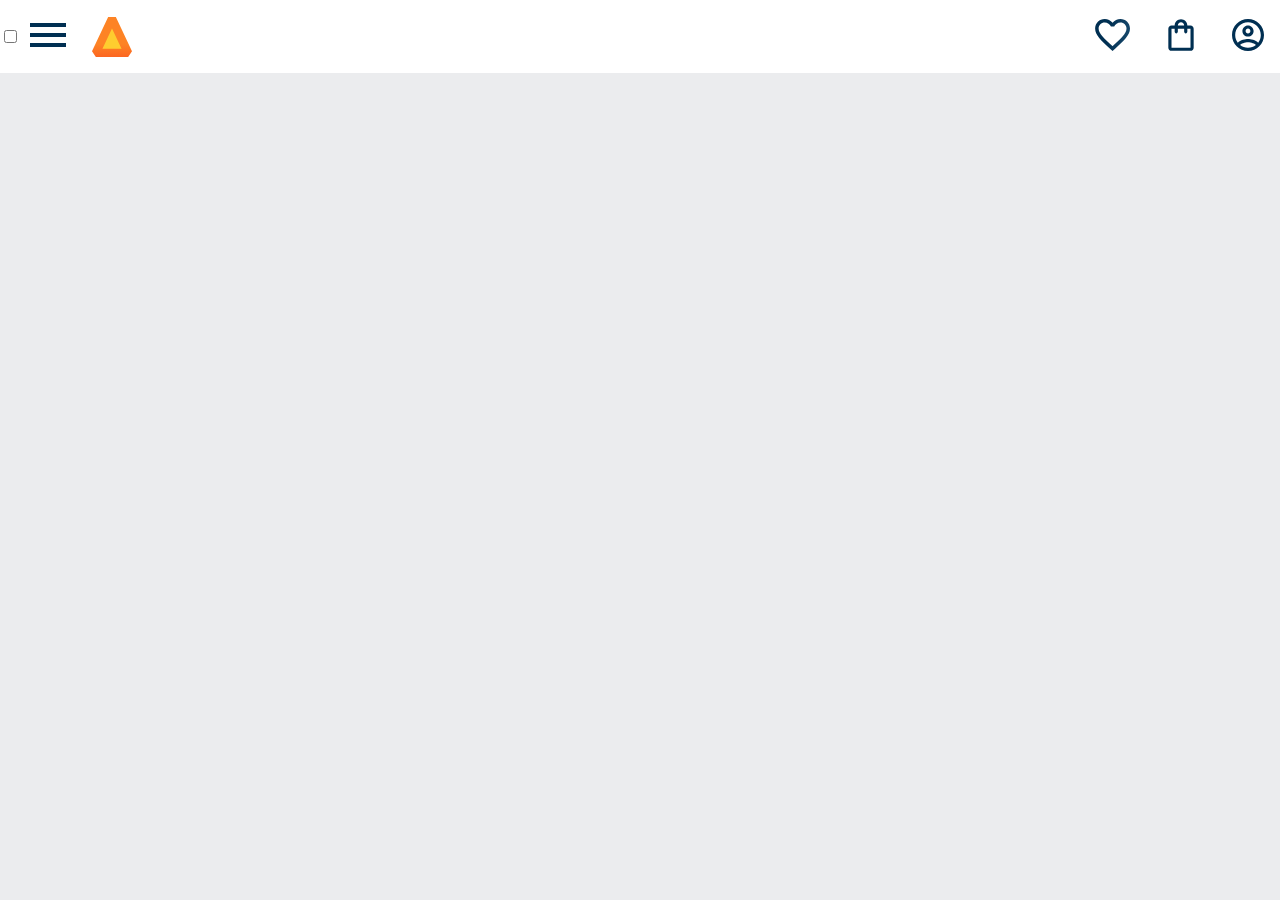
<file: Alurabooks.diferenciado/index.html>
<!DOCTYPE html>
<html>
<head>
  <meta charset="UTF-8">
  <meta name="viewport" content="width=device-width, initial-scale=1.0">
  <title>AluraBooks</title>
  <link rel="stylesheet" href="reset.css">
  <link rel="stylesheet" href="styles.css">


</head>

<body>
<header class="cabecalho">
  <div class="container">
    <input type="checkbox" id="menu" class="container__botao">
    <label for="menu">
 <span class="cabecalho-menu-hamburguer container__imagem"></span>
</label>
<ul class="lista-menu">
  
</ul>
  <img src="img/Logo.svg" alt="Logo da AluraBooks" class="container__imagem">
</div>
<div class="container">
 <a href="#"><img src="img/Favoritos.svg" alt="meus Favoritos" class="container__imagem"></a>
 <a href="#"><img src="img/Sacola.svg" alt="carrinhos de compras" class="container__imagem"></a>
 <a href="#"><img src="img/Usuario.svg" alt="meu perfil" class="container__imagem"></a>
</div>
</header>


    
</body>



</html>
</file>
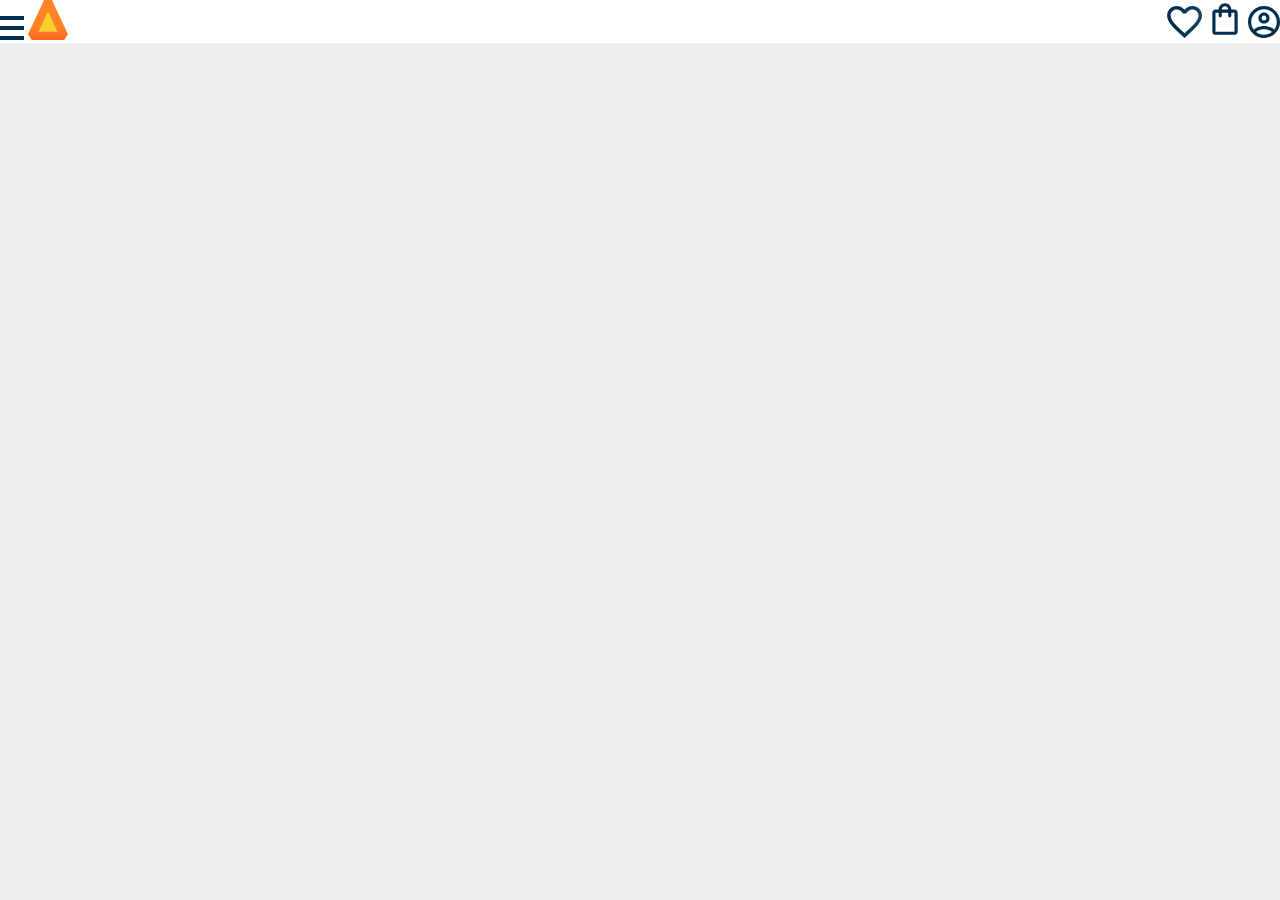
<file: alura.booksdiferenciado/Alurabooks.diferenciado/index.html>
<!DOCTYPE html>
<html>
<head>
  <meta charset="UTF-8">
  <meta name="viewport" content="width=device-width, initial-scale=1.0">
  <title>AluraBooks</title>
  <link rel="stylesheet" href="reset.css">
  <link rel="stylesheet" href="styles.css">


</head>

<body>
<header class="cabecalho">
  <div class="container">
 <span class="cabecalho-menu-hamburguer"></span>
  <img src="img/Logo.svg" alt="Logo da AluraBooks">
</div>
<div class="container">
 <a href="#"><img src="img/Favoritos.svg" alt="meus Favoritos"></a>
 <a href="#"><img src="img/Sacola.svg" alt="carrinhos de compras"></a>
 <a href="#"><img src="img/Usuario.svg" alt="meu perfil"></a>
</div>
</header>


    
</body>



</html>
</file>
<file: Alurabooks.diferenciado/styles.css>
@import url("style/header.css");

:root{
    --cor-de-fundo:#EBECEE;
    --branco: #ffffff;
}

body{
    background-color: var(--cor-de-fundo);
}
</file>
<file: alura.booksdiferenciado/Alurabooks.diferenciado/styles.css>
@import url("style/header.css");

:root{
    --cor-de-fundo:#EBECEE;
    --branco: #ffffff;
}

body{
    background-color: var(--cor-de-fundo);
}
</file>
